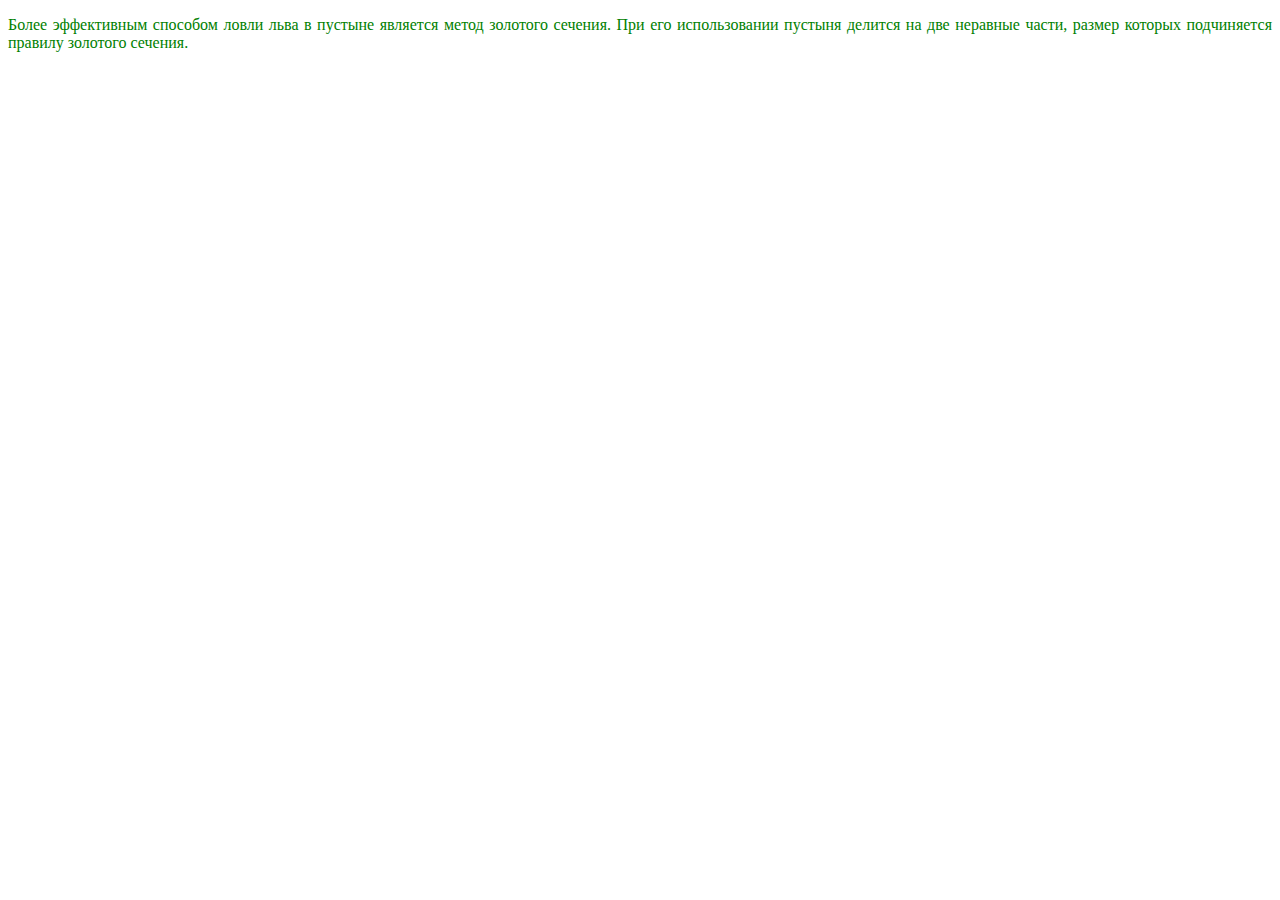
<file: Примеры/Прмер1.html>
<!DOCTYPE HTML>
<html>
<head>
<meta charset="utf-8">
<title>Селекторы тегов</title>
<style>
P {
text-align: justify; /* Выравнивание по ширине */
color: green; /* Зеленый цвет текста */
}
</style>
</head>
<body>
<p>Более эффективным способом ловли льва в пустыне
является метод золотого сечения. При его использовании пустыня делится
на две неравные части, размер которых подчиняется правилу золотого
сечения.</p>
</body>
</html>
</file>
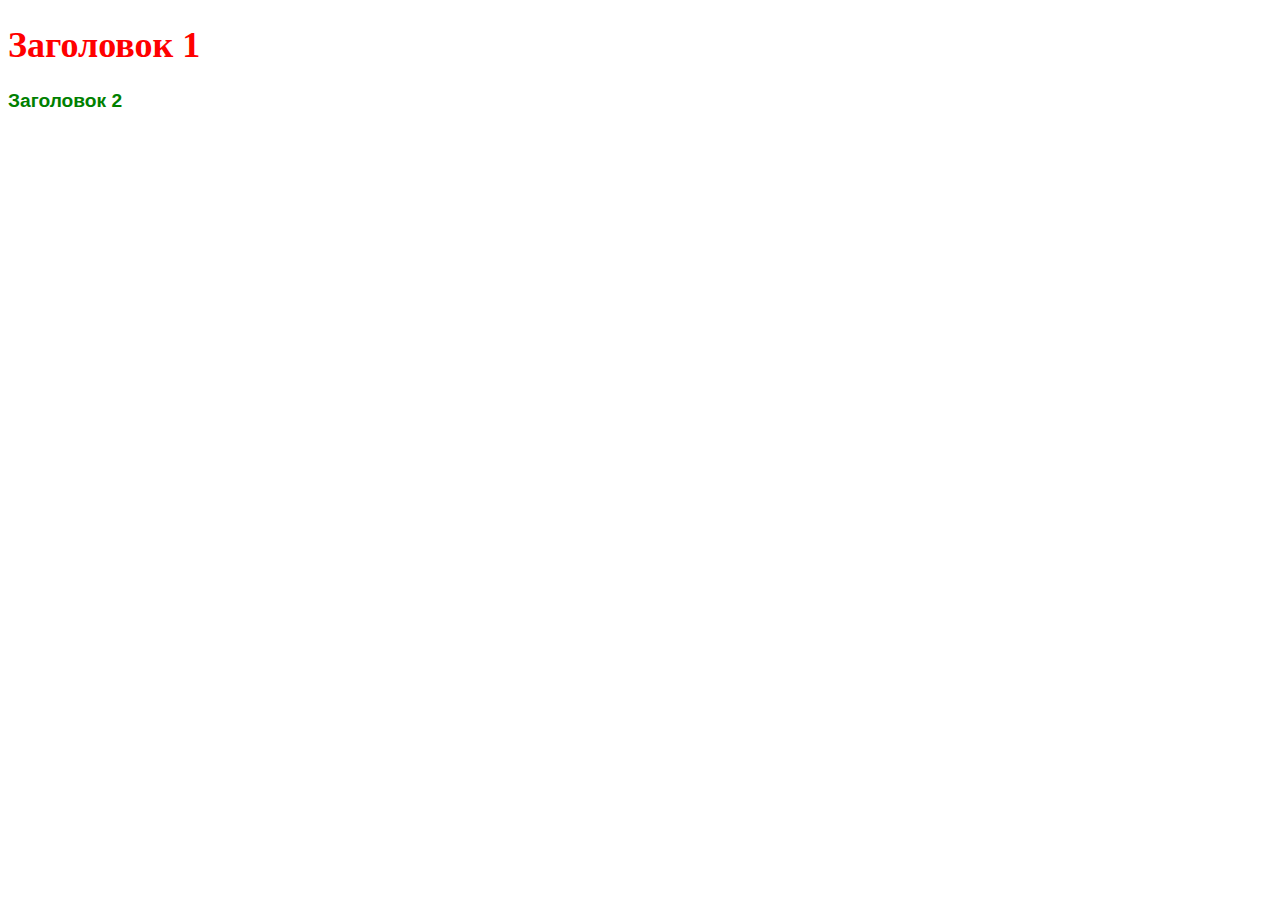
<file: Примеры/Прмер5.html>
<!DOCTYPE HTML>
<html>
<head>
<meta charset="utf-8">
<title>Подключение стиля</title>
<style>
H1 {
font-size: 120%;
font-family: Arial, Helvetica, sans-serif;
color: green;
}
</style>
</head>
<body>
<h1 style="font-size: 36px; font-family: Times, serif; color: red">Заголовок 1</h1>
<h1>Заголовок 2</h1>
</body>
</html>
</file>
